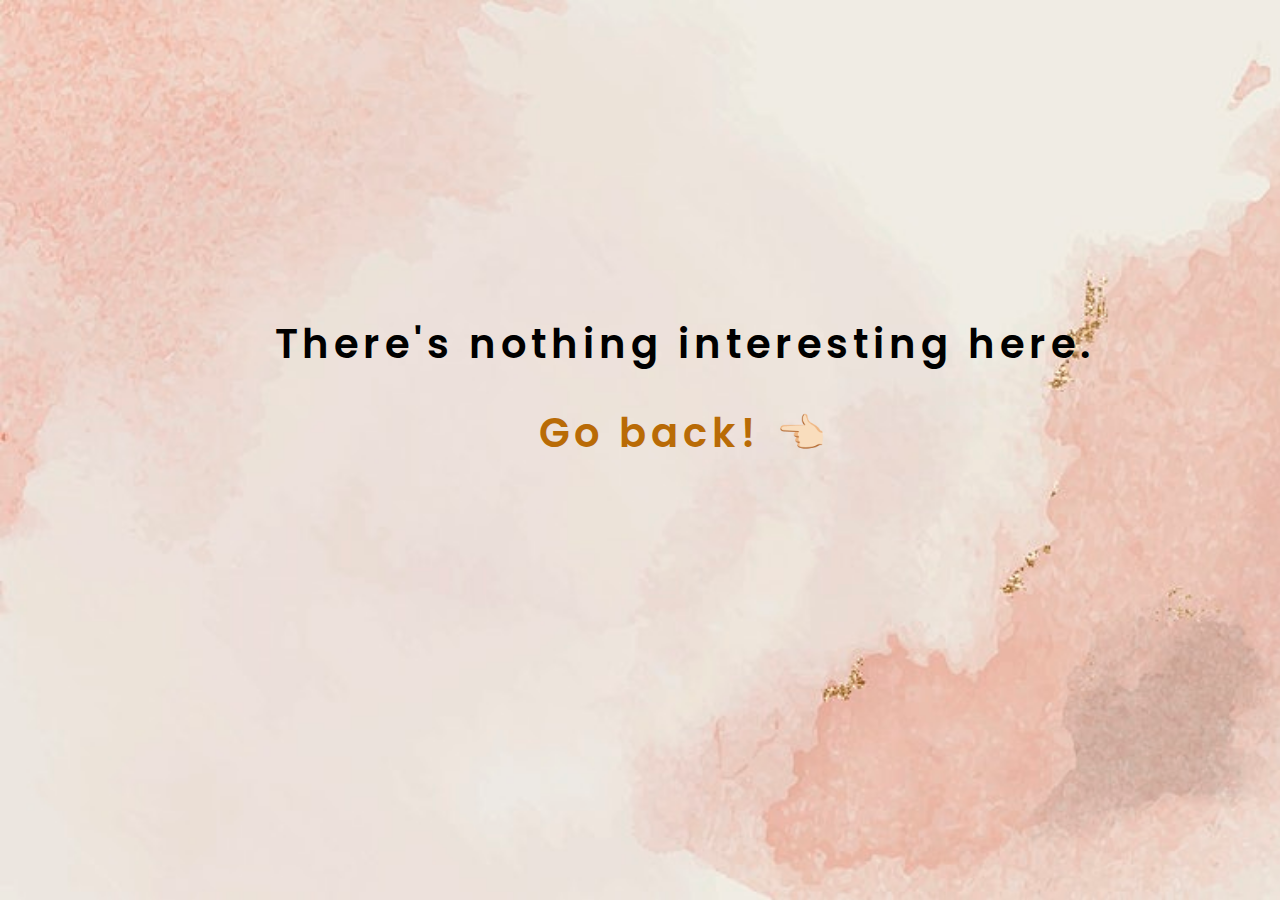
<file: blog.html>
<!DOCTYPE html>
<html lang="en">
<head>
    <meta charset="UTF-8">
    <meta http-equiv="X-UA-Compatible" content="IE=edge">
    <meta name="viewport" content="width=device-width, initial-scale=1.0">
    <title>Learning New Skill Blog</title>
    <link rel="stylesheet" href="./css/blog.css">
</head>
<body>
    <div class="blockBox">
        <h1>There's nothing interesting here. <br> <a href="index.html">Go back! 👈🏻</a></h1>
    </div>    
</body>
</html>
</file>
<file: css/blog.css>
@import url('https://fonts.googleapis.com/css2?family=Poppins:wght@100;200;300;400;500;600;700;800;900&display=swap');
@import url('https://fonts.googleapis.com/css2?family=Nunito+Sans:ital,wght@0,200;0,300;0,400;0,600;0,700;0,800;1,200;1,300&display=swap');
@import url('https://fonts.googleapis.com/css2?family=Public+Sans:wght@100;200;300;400;500;600;700&display=swap');
@import url(https://fonts.googleapis.com/css?family=Josefin+Sans:300,400);
@import 'nullStyle.css';

.blockBox{
    width: 100vw;
    height: 100vh;
    font-family: 'Poppins', sans-serif;
    background: url(./../img/backgroundBlog.jpeg) no-repeat;
    background-size: cover;
    text-align: left;
}
h1{
    font-size: 40px;
    line-height: 89px;
    letter-spacing:5px;
    font-weight: 600;
    padding-left: 90px;
    padding-top: 300px;
    text-align: center;
}
a{
    color: rgb(185, 107, 6);
}
a:hover{
    color:brown;
}
@media screen and (max-width:800px){
    h1{
        font-size: 30px;
        line-height: 50px;
    }
}
</file>
